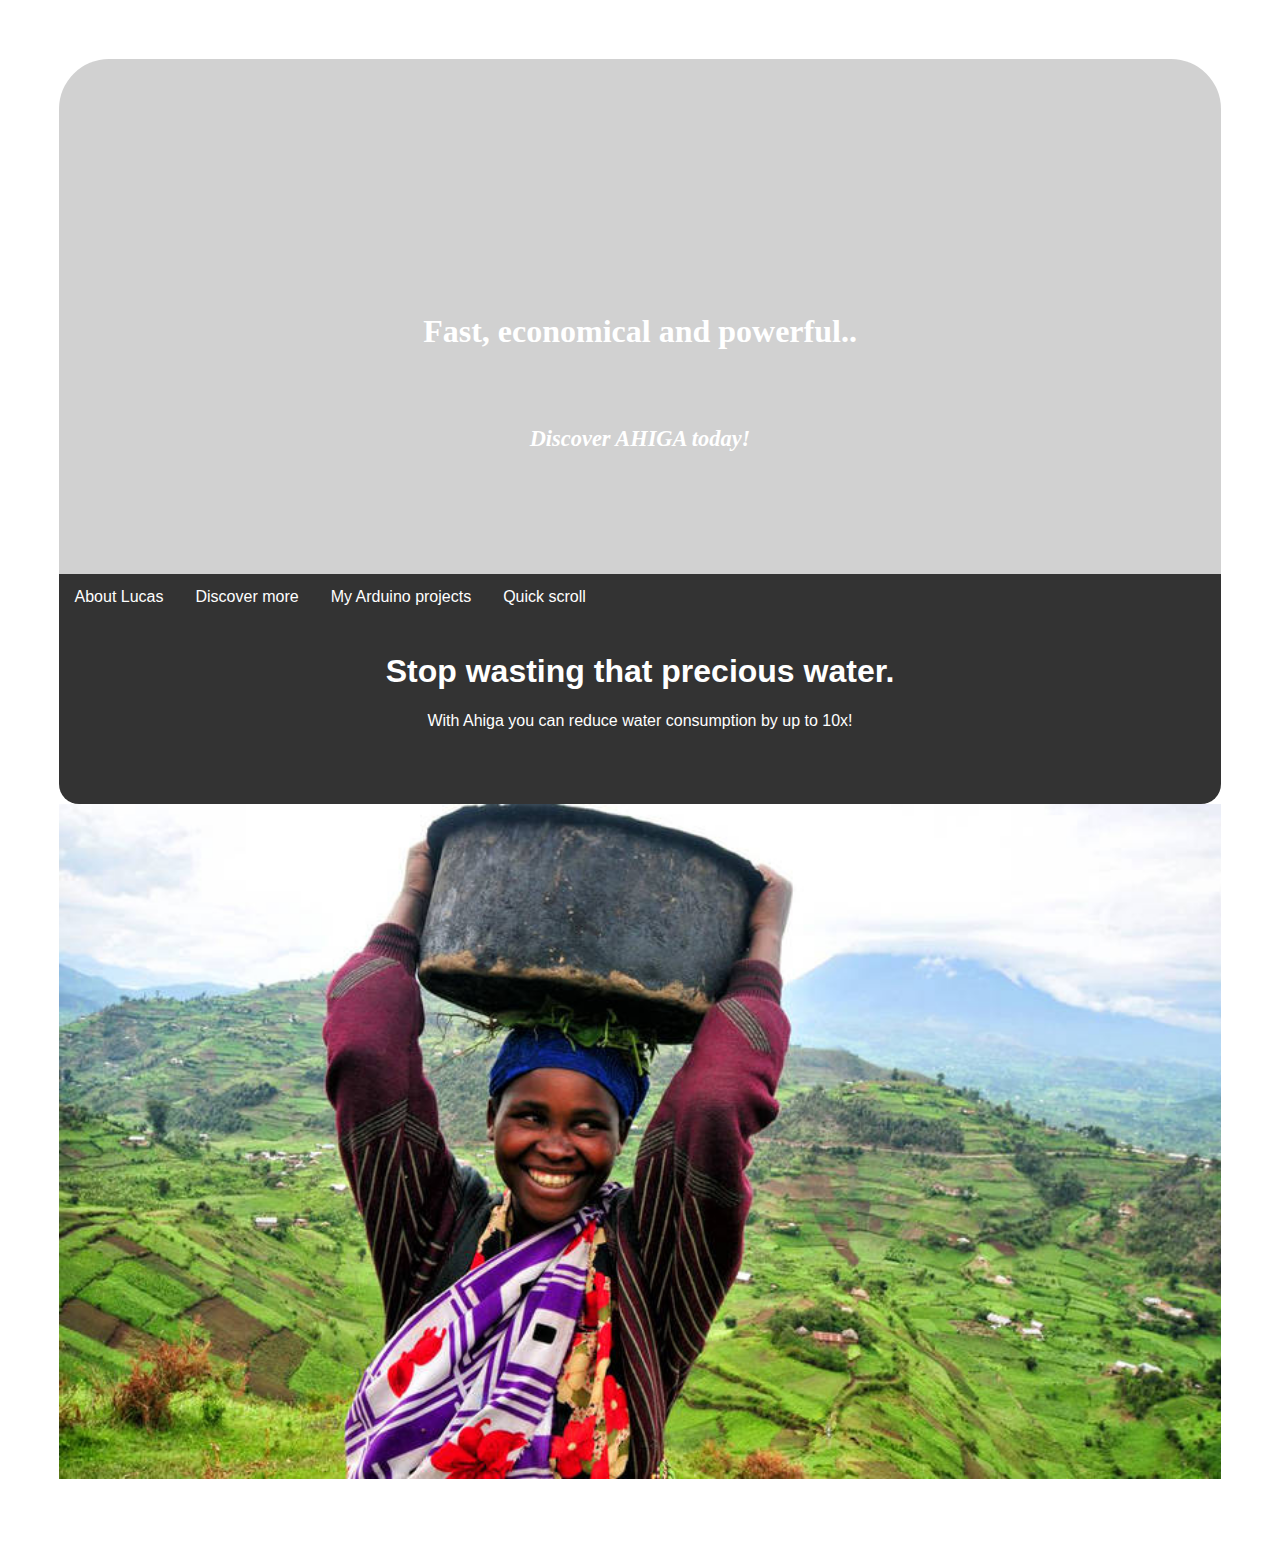
<file: index.html>
<!DOCTYPE html>
<html>

<head>
  <title>Discover the future of Hydroponics</title>
  <link href="css/lucasStyles.css" rel="stylesheet" type="text/css">
  <meta charset='utf-8'>
</head>

<body>

  <div class="background-box">
    <div class="logoBox">
      <div class="headerBox">


        <h1>Fast, economical and powerful..</h1><br><br>
        <h2>Discover AHIGA today!</h2><br><br>

      </div>

      <div class="navbar">
        <a href="#AbtMe">About Lucas</a>
        <a href="#DiscoverMore">Discover more</a>
        <a href="#Myprojects">My Arduino projects</a>
        <div class="dropdown">
          <button class="dropbtn">Quick scroll</button>
          <i class="fa fa-caret-down"></i>
          </button>
          <div class="dropdown-content">
            <a href="#">Pt 1.</a>
            <a href="#">Pt 2.</a>
            <a href="#">Pt 3.</a>
          </div>
        </div>

        <div class="middleContent">
          <h1 id="h1White">Stop wasting that precious water.</h1>
          <p id="h1White">With Ahiga you can reduce water consumption by up to 10x!</p>
        </div>
      </div>

      <div class="endLine">
        <img src="Images/happyfarmer.jpeg" alt="Smiley face" height="100%" width="100%">
      </div>




    </div>


  </div>
</body>

</html>
</file>
<file: css/lucasStyles.css>
/* This isthe background dev/BOX that will hold all the content on the page*/
div.background-box {
  height: auto;
  border: 1px white;
  padding: 4%;
}
div.logoBox{
  margin-left: auto;
  margin-right: auto;
  display: block;
}
div.headerBox {
  position: relative;
/*  background-image: url(Images/lines_and_dots.jpg);*/
  height: 50px;
  border: 3px white;
  border-radius: 50px 50px 0px 0px;
  padding: 20%;
  background-color: #d1d1d1;
  color: white;;
}

div.headerBox:hover{
  background-image:url("../Images/homePageBgOnHover.jpeg");
  background-size: 100%;
  border: 20px;
  font-style:italic;
  color: black;
}
div.endLine {
  text-align: center;
  font-size: 12px;
}

h1 {
  text-align: center;
  font-style: normal;
}
h2 {
  font-style: italic;
  font-size: 140%;
  text-align: center;
}

ul {
  line-height: 20px;
}

.navbar {
    width: 100%;
    border-radius: 0px 0px 20px 20px;
    float: left;
    background-color: #333;
    font-family: Arial, Helvetica, sans-serif;
}

.navbar a {
    border-radius: 0px, 0px, 45px, 0px;
    float: left;
    font-size: 16px;
    color: white;
    text-align: center;
    padding: 14px 16px;
    text-decoration: none;
}

.dropdown {
  float: left;
  text-align: center;
  overflow: hidden;
}

.dropdown .dropbtn {
    font-size: 16px;
    border: none;
    outline: none;
    color: white;
    padding: 14px 16px;
    background-color: inherit;
    font-family: inherit;
    margin: 0;
}
/* Control the color of hover for non drop down links */
.navbar a:hover, .dropdown:hover .dropbtn {
    background-color: red;
}

.dropdown-content {
    display: none;
    position: absolute;
    background-color: #f9f9f9;
    min-width: 200px;
    box-shadow: 0px 8px 16px 0px rgba(0,0,0,0.2);
    z-index: 1;
}

.dropdown-content a {
    float: none;
    color: black;
    padding: 12px 16px;
    text-decoration: none;
    display: block;
    text-align: left;
}

.dropdown-content a:hover {
    background-color: #ddd;
}

.dropdown:hover .dropdown-content {
    display: block;
}

.dropdown-content a:hover {background-color: #ddd}

.dropdown:hover .dropdown-content {
    display: block;
}

.dropdown:hover .dropbtn {
    background-color: #3e8e41;
}

div.middleContent {
  padding: 5%;
  text-align: center;
  vertical-align: text-bottom;
}
#h1White {
  color: white;
}
</file>
